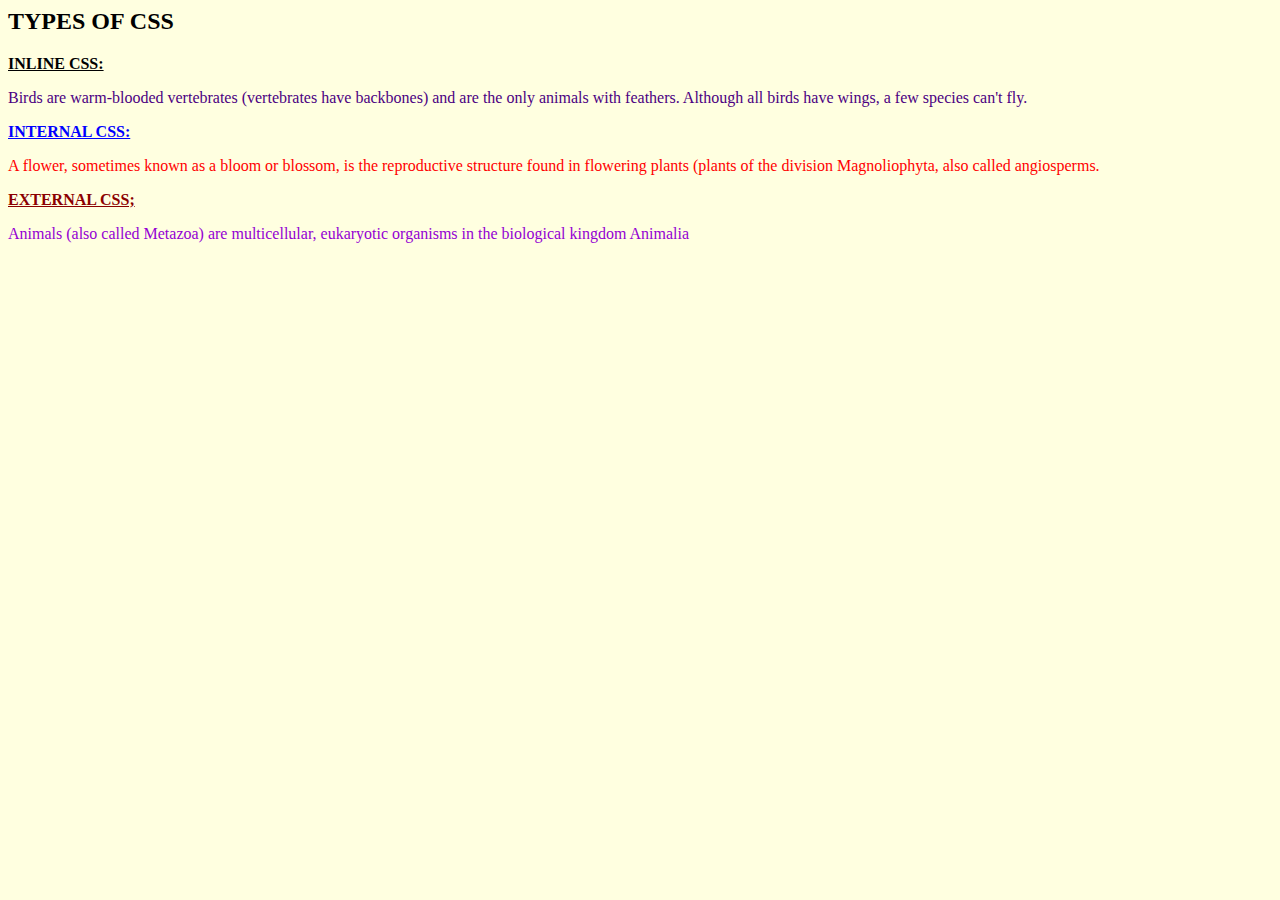
<file: index.html>
<html>
    <head>
        <title> Types of css</title>
        <style>
         h3
          {
              color:blue;
              font-size:100%
          }
        </style>
    </head>  
        <body>
            <h2>TYPES OF CSS</h2>
            <h3 style= "color:black;"><ins>INLINE CSS: </ins></h3>
            <p  style= "color: indigo;" > 
                     Birds are warm-blooded vertebrates (vertebrates have backbones) and are the only animals with feathers. Although all birds have wings, a few species can't fly.
                </p>
                 <h3><ins>INTERNAL CSS: </ins></h3>
                 <p style= color:red; >
                      A flower, sometimes known as a bloom or blossom, is the reproductive structure found in flowering plants (plants of the division Magnoliophyta, also called angiosperms.
                 </p>
                 <h3 style="color:darkred;"><ins>EXTERNAL CSS;</ins></h3> 
                 <link rel="stylesheet" href="styles.css">     
                <p style>
                      Animals (also called Metazoa) are multicellular, eukaryotic organisms in the biological kingdom Animalia</p>                          
                      
        </body>
</html>
</file>
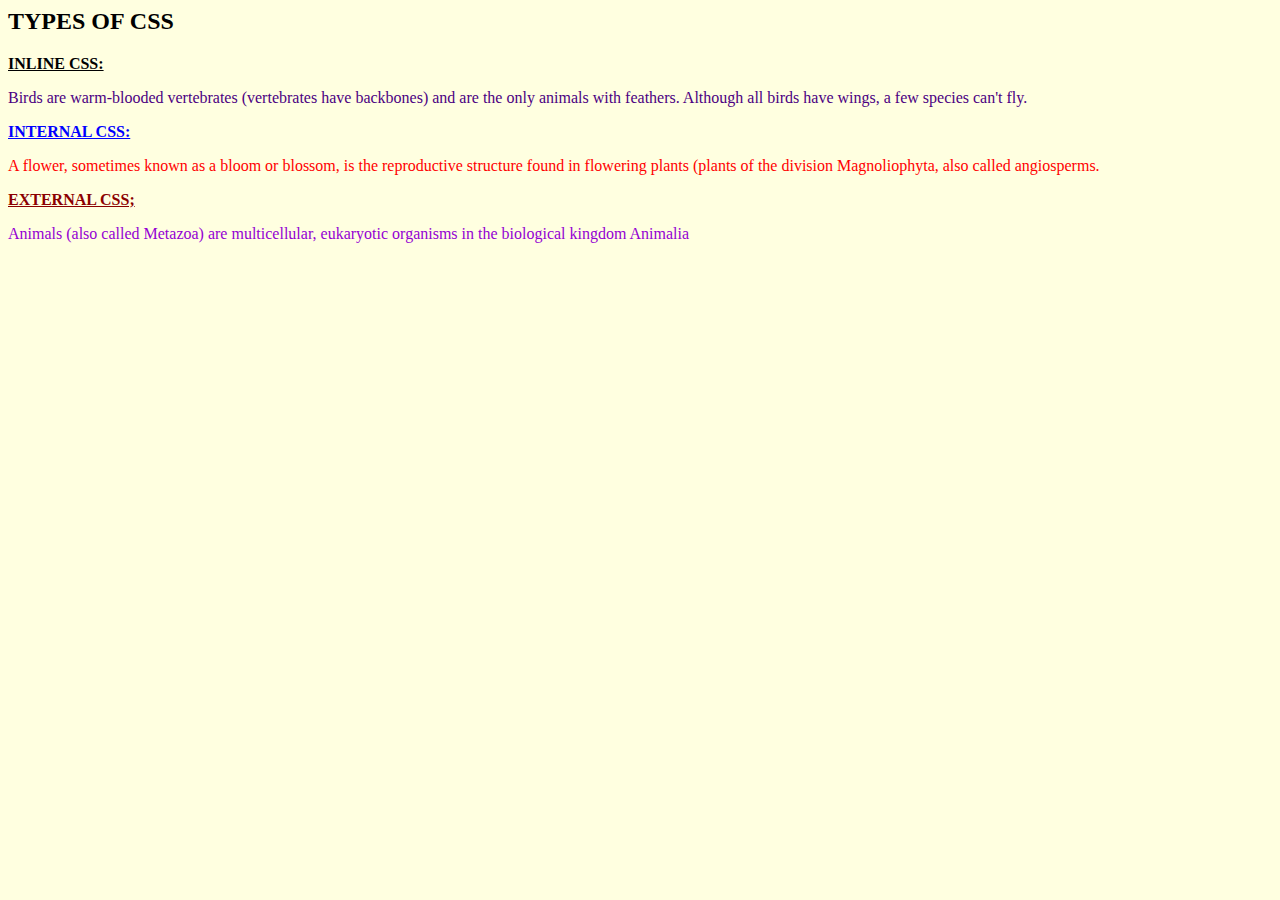
<file: types.html>
<html>
    <head>
        <title> Types of css</title>
        <style>
         h3
          {
              color:blue;
              font-size:100%
          }
        </style>
    </head>  
        <body>
            <h2>TYPES OF CSS</h2>
            <h3 style= "color:black;"><ins>INLINE CSS: </ins></h3>
            <p  style= "color: indigo;" > 
                     Birds are warm-blooded vertebrates (vertebrates have backbones) and are the only animals with feathers. Although all birds have wings, a few species can't fly.
                </p>
                 <h3><ins>INTERNAL CSS: </ins></h3>
                 <p style= color:red; >
                      A flower, sometimes known as a bloom or blossom, is the reproductive structure found in flowering plants (plants of the division Magnoliophyta, also called angiosperms.
                 </p>
                 <h3 style="color:darkred;"><ins>EXTERNAL CSS;</ins></h3> 
                 <link rel="stylesheet" href="styles.css">     
                <p style>
                      Animals (also called Metazoa) are multicellular, eukaryotic organisms in the biological kingdom Animalia</p>                          
                      
        </body>
</html>
</file>
<file: styles.css>
body{
    background-color:lightyellow;
}
p{
    color:darkviolet;
}
</file>
